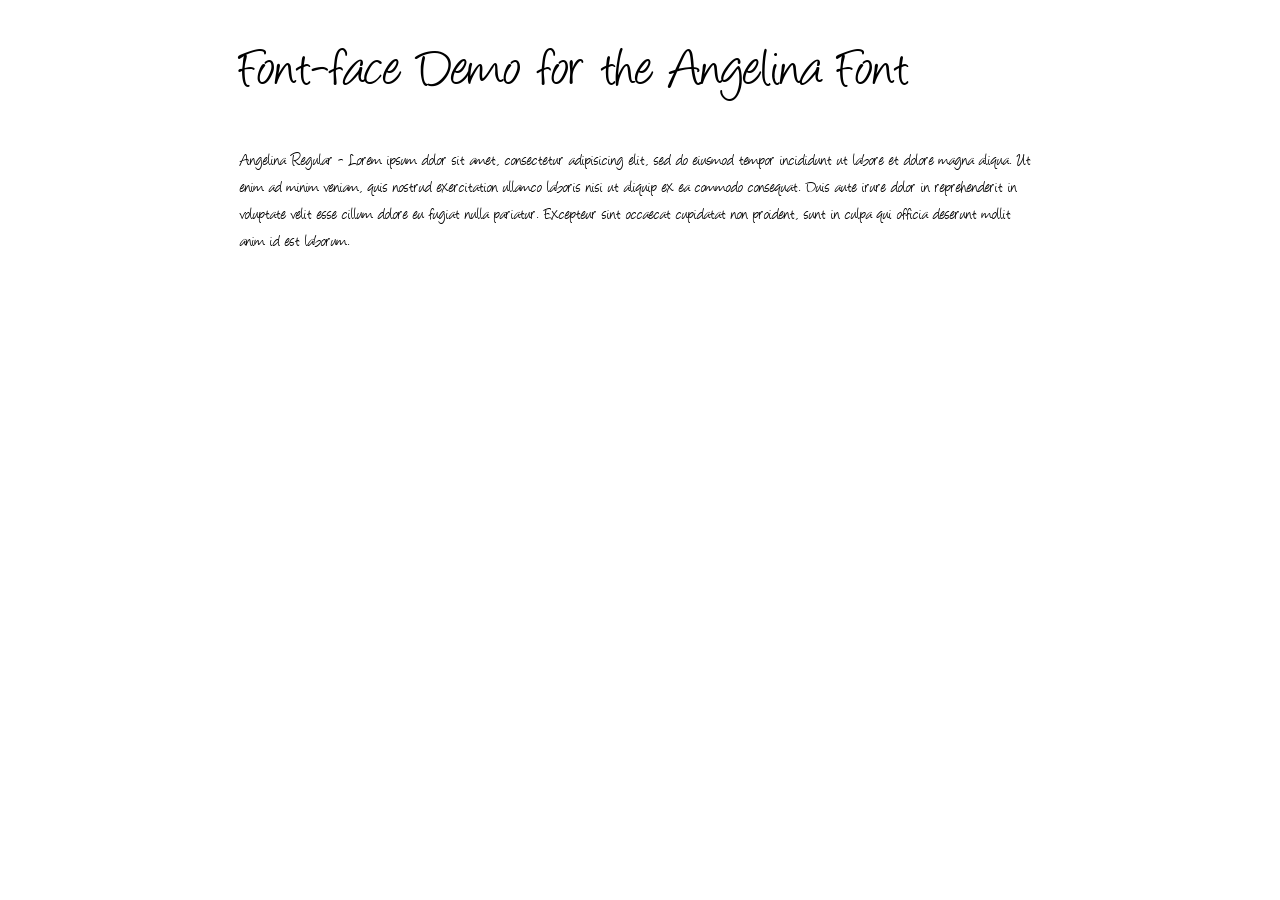
<file: fonts/angelina/demo.html>
<!DOCTYPE html PUBLIC "-//W3C//DTD XHTML 1.0 Strict//EN"
	"http://www.w3.org/TR/xhtml1/DTD/xhtml1-strict.dtd">

<html xmlns="http://www.w3.org/1999/xhtml" xml:lang="en" lang="en">
<head>
	<meta http-equiv="Content-Type" content="text/html; charset=utf-8"/>

	<title>Font Face Demo</title>
	<link rel="stylesheet" href="stylesheet.css" type="text/css" charset="utf-8">
	<style type="text/css" media="screen">
		h1.fontface {font: 60px/68px 'AngelinaRegular', Arial, sans-serif;letter-spacing: 0;}

		p.style1 {font: 18px/27px 'AngelinaRegular', Arial, sans-serif;}
		
		#container {
			width: 800px;
			margin-left: auto;
			margin-right: auto;
		}
	</style>
</head>

<body>
	<div id="container">
		<h1 class="fontface">Font-face Demo for the Angelina Font</h1>
	
	 

	<p class="style1">Angelina Regular - Lorem ipsum dolor sit amet, consectetur adipisicing elit, sed do eiusmod tempor incididunt ut labore et dolore magna aliqua. Ut enim ad minim veniam, quis nostrud exercitation ullamco laboris nisi ut aliquip ex ea commodo consequat. Duis aute irure dolor in reprehenderit in voluptate velit esse cillum dolore eu fugiat nulla pariatur. Excepteur sint occaecat cupidatat non proident, sunt in culpa qui officia deserunt mollit anim id est laborum.</p>

		</div>
</body>
</html>
</file>
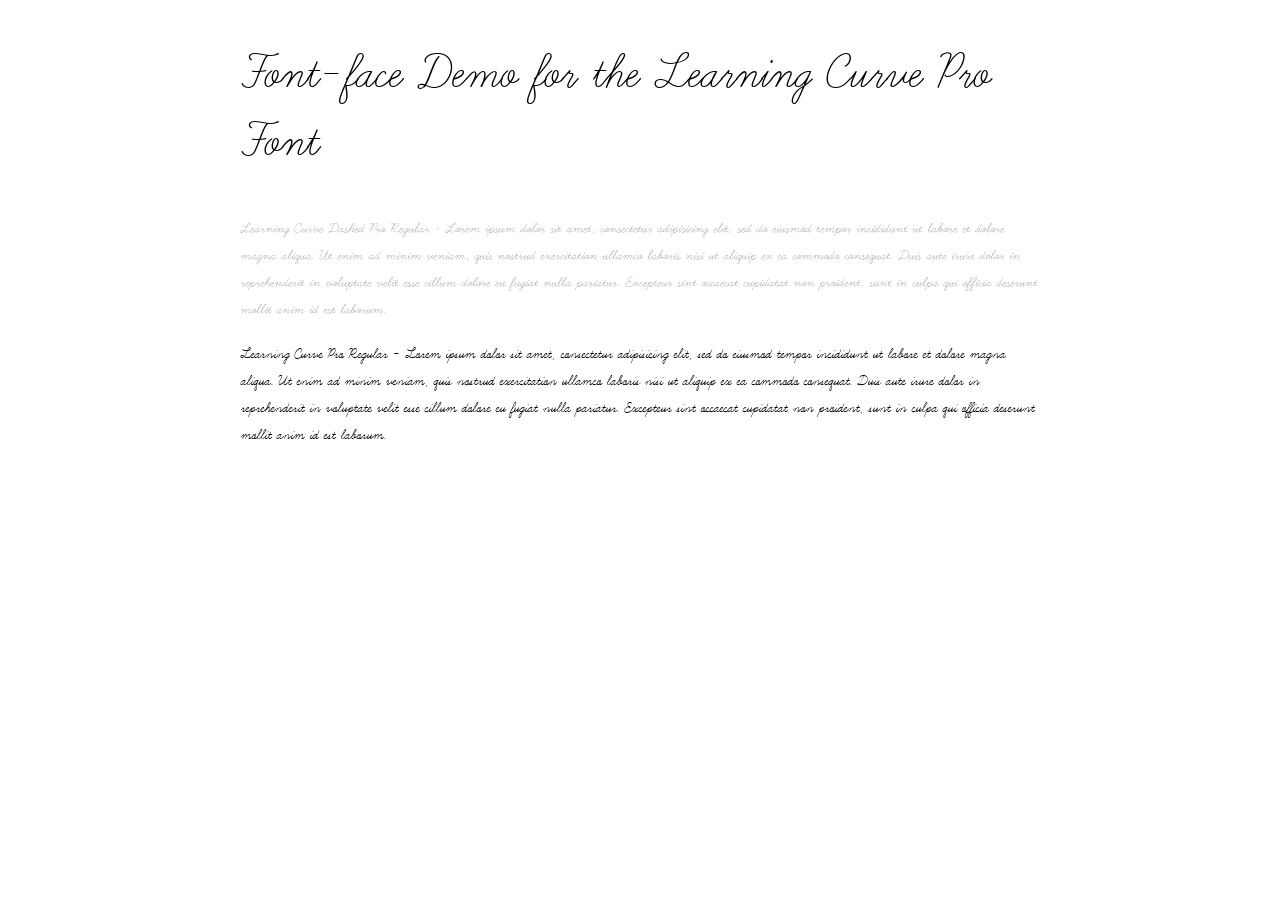
<file: fonts/learningcurvepro/demo.html>
<!DOCTYPE html PUBLIC "-//W3C//DTD XHTML 1.0 Strict//EN"
	"http://www.w3.org/TR/xhtml1/DTD/xhtml1-strict.dtd">

<html xmlns="http://www.w3.org/1999/xhtml" xml:lang="en" lang="en">
<head>
	<meta http-equiv="Content-Type" content="text/html; charset=utf-8"/>

	<title>Font Face Demo</title>
	<link rel="stylesheet" href="stylesheet.css" type="text/css" charset="utf-8">
	<style type="text/css" media="screen">
		h1.fontface {font: 60px/68px 'LearningCurveProRegular', Arial, sans-serif;letter-spacing: 0;}

		p.style1 {font: 18px/27px 'LearningCurveDashedProRegular', Arial, sans-serif;}
		p.style2 {font: 18px/27px 'LearningCurveProRegular', Arial, sans-serif;}
		
		#container {
			width: 800px;
			margin-left: auto;
			margin-right: auto;
		}
	</style>
</head>

<body>
	<div id="container">
		<h1 class="fontface">Font-face Demo for the Learning Curve Pro Font</h1>
	
	 

	<p class="style1">Learning Curve Dashed Pro Regular - Lorem ipsum dolor sit amet, consectetur adipisicing elit, sed do eiusmod tempor incididunt ut labore et dolore magna aliqua. Ut enim ad minim veniam, quis nostrud exercitation ullamco laboris nisi ut aliquip ex ea commodo consequat. Duis aute irure dolor in reprehenderit in voluptate velit esse cillum dolore eu fugiat nulla pariatur. Excepteur sint occaecat cupidatat non proident, sunt in culpa qui officia deserunt mollit anim id est laborum.</p>

	 

	<p class="style2">Learning Curve Pro Regular - Lorem ipsum dolor sit amet, consectetur adipisicing elit, sed do eiusmod tempor incididunt ut labore et dolore magna aliqua. Ut enim ad minim veniam, quis nostrud exercitation ullamco laboris nisi ut aliquip ex ea commodo consequat. Duis aute irure dolor in reprehenderit in voluptate velit esse cillum dolore eu fugiat nulla pariatur. Excepteur sint occaecat cupidatat non proident, sunt in culpa qui officia deserunt mollit anim id est laborum.</p>

		</div>
</body>
</html>
</file>
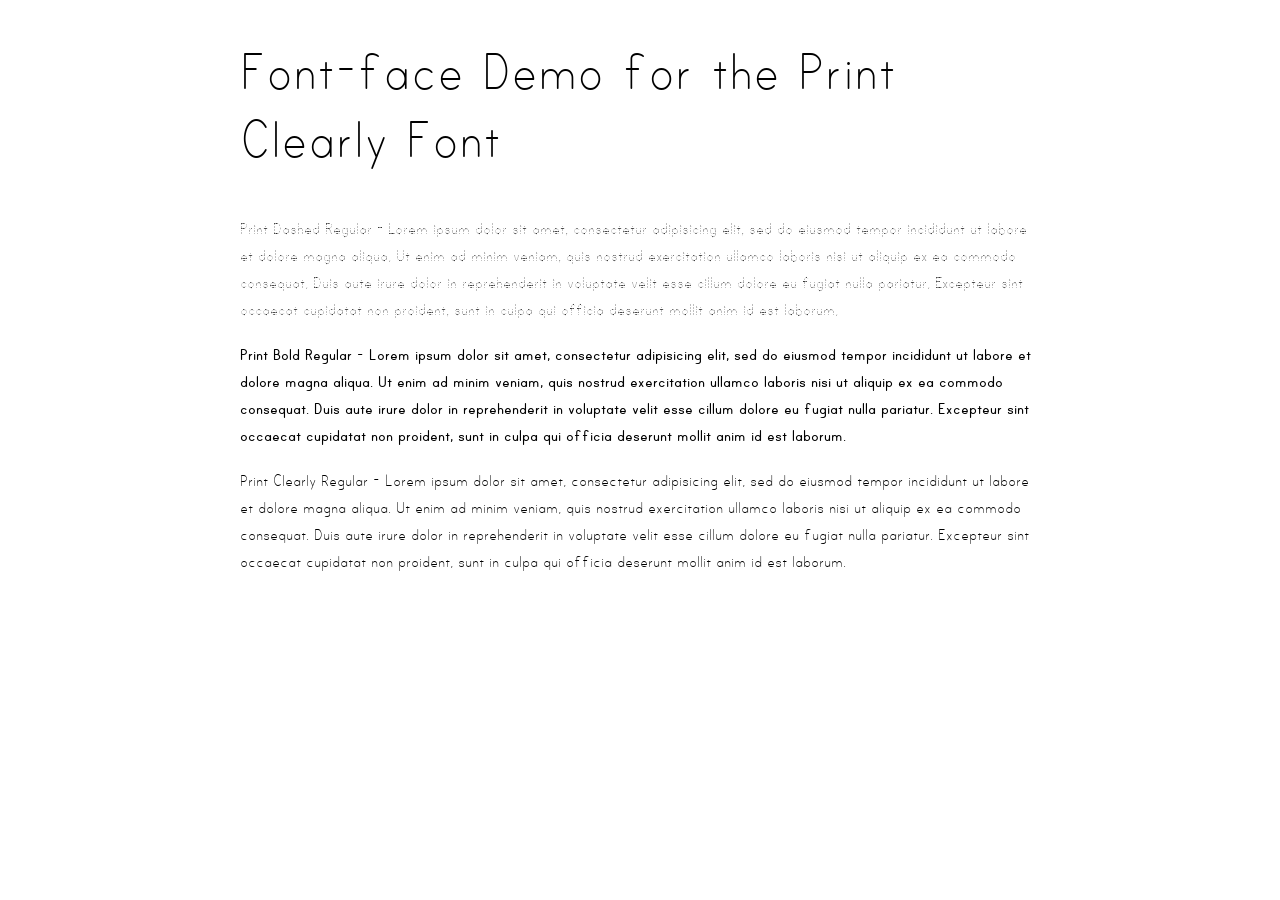
<file: fonts/printclearly/demo.html>
<!DOCTYPE html PUBLIC "-//W3C//DTD XHTML 1.0 Strict//EN"
	"http://www.w3.org/TR/xhtml1/DTD/xhtml1-strict.dtd">

<html xmlns="http://www.w3.org/1999/xhtml" xml:lang="en" lang="en">
<head>
	<meta http-equiv="Content-Type" content="text/html; charset=utf-8"/>

	<title>Font Face Demo</title>
	<link rel="stylesheet" href="stylesheet.css" type="text/css" charset="utf-8">
	<style type="text/css" media="screen">
		h1.fontface {font: 60px/68px 'PrintClearlyRegular', Arial, sans-serif;letter-spacing: 0;}

		p.style1 {font: 18px/27px 'PrintDashedRegular', Arial, sans-serif;}
		p.style2 {font: 18px/27px 'PrintBoldRegular', Arial, sans-serif;}
		p.style3 {font: 18px/27px 'PrintClearlyRegular', Arial, sans-serif;}
		
		#container {
			width: 800px;
			margin-left: auto;
			margin-right: auto;
		}
	</style>
</head>

<body>
	<div id="container">
		<h1 class="fontface">Font-face Demo for the Print Clearly Font</h1>
	
	 

	<p class="style1">Print Dashed Regular - Lorem ipsum dolor sit amet, consectetur adipisicing elit, sed do eiusmod tempor incididunt ut labore et dolore magna aliqua. Ut enim ad minim veniam, quis nostrud exercitation ullamco laboris nisi ut aliquip ex ea commodo consequat. Duis aute irure dolor in reprehenderit in voluptate velit esse cillum dolore eu fugiat nulla pariatur. Excepteur sint occaecat cupidatat non proident, sunt in culpa qui officia deserunt mollit anim id est laborum.</p>

	 

	<p class="style2">Print Bold Regular - Lorem ipsum dolor sit amet, consectetur adipisicing elit, sed do eiusmod tempor incididunt ut labore et dolore magna aliqua. Ut enim ad minim veniam, quis nostrud exercitation ullamco laboris nisi ut aliquip ex ea commodo consequat. Duis aute irure dolor in reprehenderit in voluptate velit esse cillum dolore eu fugiat nulla pariatur. Excepteur sint occaecat cupidatat non proident, sunt in culpa qui officia deserunt mollit anim id est laborum.</p>

	 

	<p class="style3">Print Clearly Regular - Lorem ipsum dolor sit amet, consectetur adipisicing elit, sed do eiusmod tempor incididunt ut labore et dolore magna aliqua. Ut enim ad minim veniam, quis nostrud exercitation ullamco laboris nisi ut aliquip ex ea commodo consequat. Duis aute irure dolor in reprehenderit in voluptate velit esse cillum dolore eu fugiat nulla pariatur. Excepteur sint occaecat cupidatat non proident, sunt in culpa qui officia deserunt mollit anim id est laborum.</p>

		</div>
</body>
</html>
</file>
<file: fonts/angelina/stylesheet.css>
/* Generated by Font Squirrel (http://www.fontsquirrel.com) on April 15, 2012 06:55:14 PM America/New_York */



@font-face {
    font-family: 'AngelinaRegular';
    src: url('angelina-webfont.eot');
    src: url('angelina-webfont.eot?#iefix') format('embedded-opentype'),
         url('angelina-webfont.woff') format('woff'),
         url('angelina-webfont.ttf') format('truetype'),
         url('angelina-webfont.svg#AngelinaRegular') format('svg');
    font-weight: normal;
    font-style: normal;

}
</file>
<file: fonts/learningcurvepro/stylesheet.css>
/* Generated by Font Squirrel (http://www.fontsquirrel.com) on April 15, 2012 06:40:21 PM America/New_York */



@font-face {
    font-family: 'LearningCurveDashedProRegular';
    src: url('LearningCurveDashed_OT-webfont.eot');
    src: url('LearningCurveDashed_OT-webfont.eot?#iefix') format('embedded-opentype'),
         url('LearningCurveDashed_OT-webfont.woff') format('woff'),
         url('LearningCurveDashed_OT-webfont.ttf') format('truetype'),
         url('LearningCurveDashed_OT-webfont.svg#LearningCurveDashedProRegular') format('svg');
    font-weight: normal;
    font-style: normal;

}

@font-face {
    font-family: 'LearningCurveProRegular';
    src: url('LearningCurve_OT-webfont.eot');
    src: url('LearningCurve_OT-webfont.eot?#iefix') format('embedded-opentype'),
         url('LearningCurve_OT-webfont.woff') format('woff'),
         url('LearningCurve_OT-webfont.ttf') format('truetype'),
         url('LearningCurve_OT-webfont.svg#LearningCurveProRegular') format('svg');
    font-weight: normal;
    font-style: normal;

}
</file>
<file: fonts/printclearly/stylesheet.css>
/* Generated by Font Squirrel (http://www.fontsquirrel.com) on April 15, 2012 07:00:24 PM America/New_York */



@font-face {
    font-family: 'PrintDashedRegular';
    src: url('PrintDashed-webfont.eot');
    src: url('PrintDashed-webfont.eot?#iefix') format('embedded-opentype'),
         url('PrintDashed-webfont.woff') format('woff'),
         url('PrintDashed-webfont.ttf') format('truetype'),
         url('PrintDashed-webfont.svg#PrintDashedRegular') format('svg');
    font-weight: normal;
    font-style: normal;

}

@font-face {
    font-family: 'PrintBoldRegular';
    src: url('PrintBold-webfont.eot');
    src: url('PrintBold-webfont.eot?#iefix') format('embedded-opentype'),
         url('PrintBold-webfont.woff') format('woff'),
         url('PrintBold-webfont.ttf') format('truetype'),
         url('PrintBold-webfont.svg#PrintBoldRegular') format('svg');
    font-weight: normal;
    font-style: normal;

}

@font-face {
    font-family: 'PrintClearlyRegular';
    src: url('PrintClearly-webfont.eot');
    src: url('PrintClearly-webfont.eot?#iefix') format('embedded-opentype'),
         url('PrintClearly-webfont.woff') format('woff'),
         url('PrintClearly-webfont.ttf') format('truetype'),
         url('PrintClearly-webfont.svg#PrintClearlyRegular') format('svg');
    font-weight: normal;
    font-style: normal;

}
</file>
